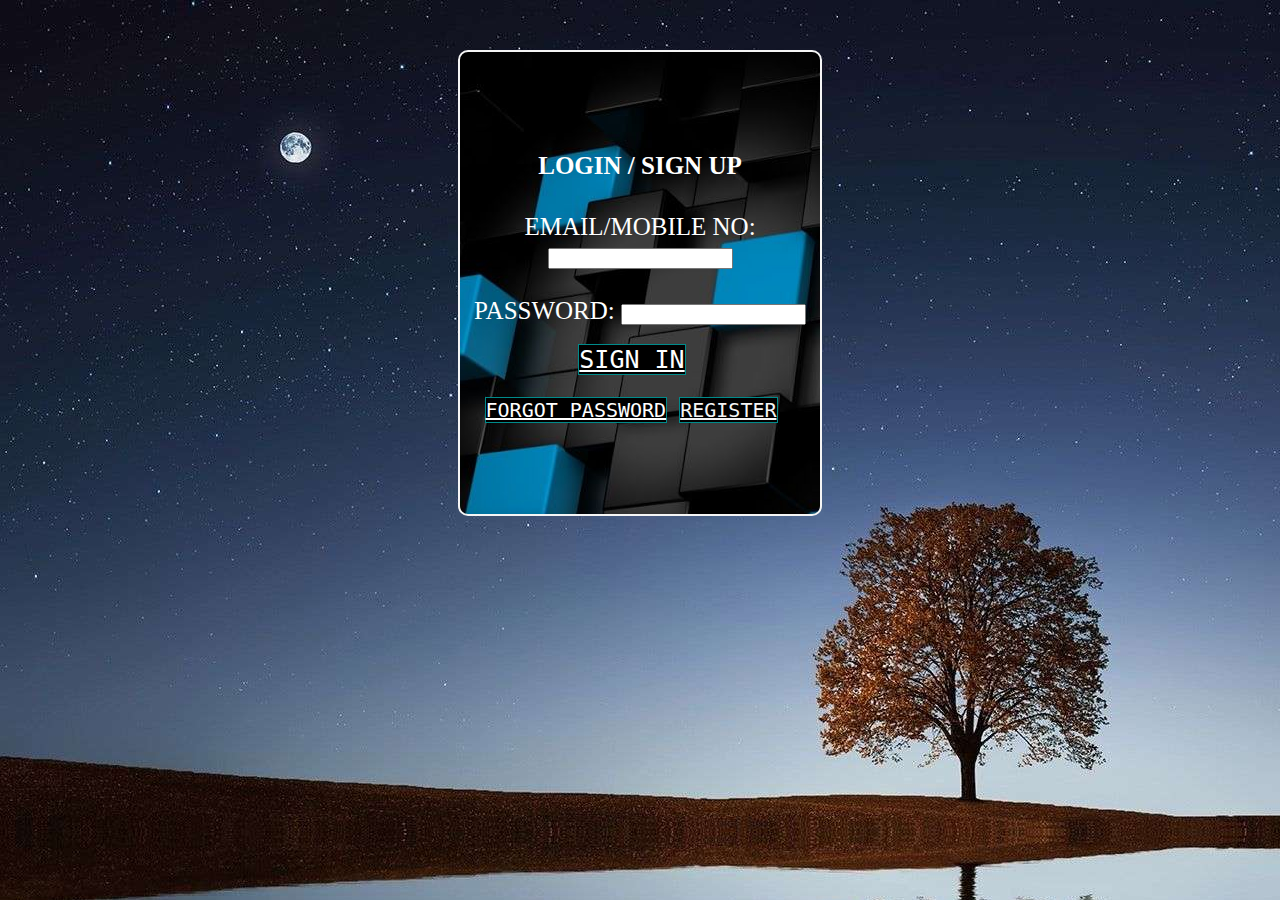
<file: index.html>
<!DOCTYPE html>
<html>
<head>
	<meta charset="utf-8">
	<meta name="viewport" content="width=device-width, initial-scale=1">
	<title>Sign in</title>
	<link rel="stylesheet" type="text/css" href="style.css">
</head>
<body id="index">
  <div id="div1">
  	<div id="signin">
  	<form >
  		<h4 id="head">LOGIN / SIGN UP </h4> 
  		<div id="div2">
  		EMAIL/MOBILE NO: <input type="Name" name="Username" required>
  		<br>
  		<br>
  		PASSWORD: <input type="Password" name="Password" required>
  		<br>
</div>
<div class="button">
  		<pre>
<a  class="sn" id="sgn" href="home.html">SIGN IN</a> 

  <a class="sn" href="forgot.html">FORGOT PASSWORD</a> <a id="rstr" class="snt" href="signup.html">REGISTER</a> 

                                                        
 </div>
      </pre>
  	</form>
  </div>
</body>
</html>
</file>
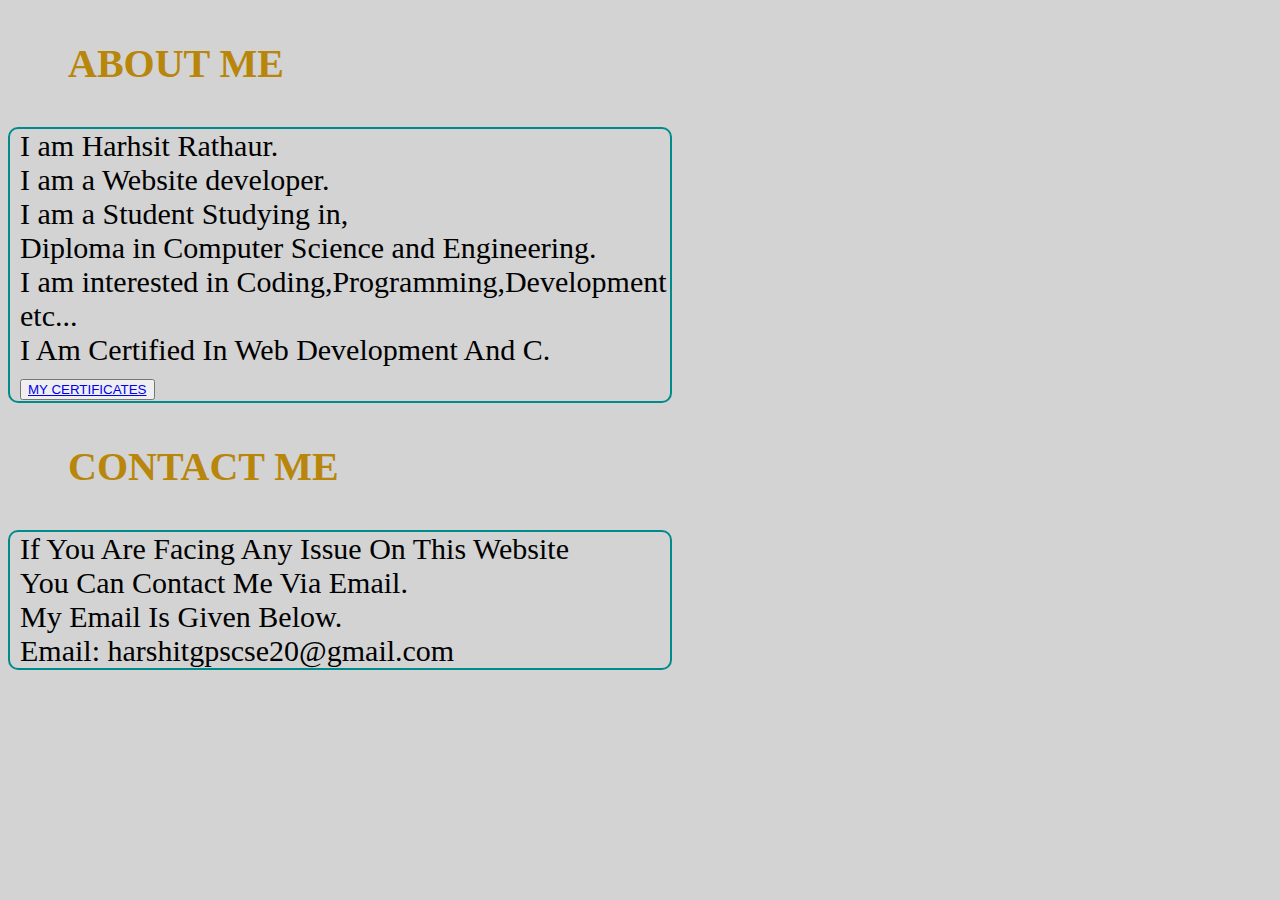
<file: about.html>
<!DOCTYPE html>
<html>
<head>
	<meta charset="utf-8">
	<meta name="viewport" content="width=device-width, initial-scale=1">
	<title>About</title>
	<link rel="stylesheet" type="text/css" href="style.css">
</head>
<body>
 <body id="contact">
    <h3 class="ME">ABOUT ME</h3>
    <p class="abtme">I am Harhsit Rathaur. <br>
    I am a Website developer.<br>
    I am a Student Studying in, <br>
   Diploma in Computer Science and Engineering. <br>
   I am interested in Coding,Programming,Development etc...<br> I Am Certified In Web Development And C.<br>
   <a href="https://drive.google.com/drive/u/0/folders/1a1yKY7sCiJfp6fB4z6FqiHYy8t7AEbnw"><button id="Certified">MY CERTIFICATES</a></button></a> </p>
   <h3 class="ME">CONTACT ME</h3>
   <p class="abtme">If You Are Facing Any Issue On This Website <br> You Can Contact Me Via Email. <br> My Email Is Given Below. <br> Email: harshitgpscse20@gmail.com</p>

</body>
</html>
</file>
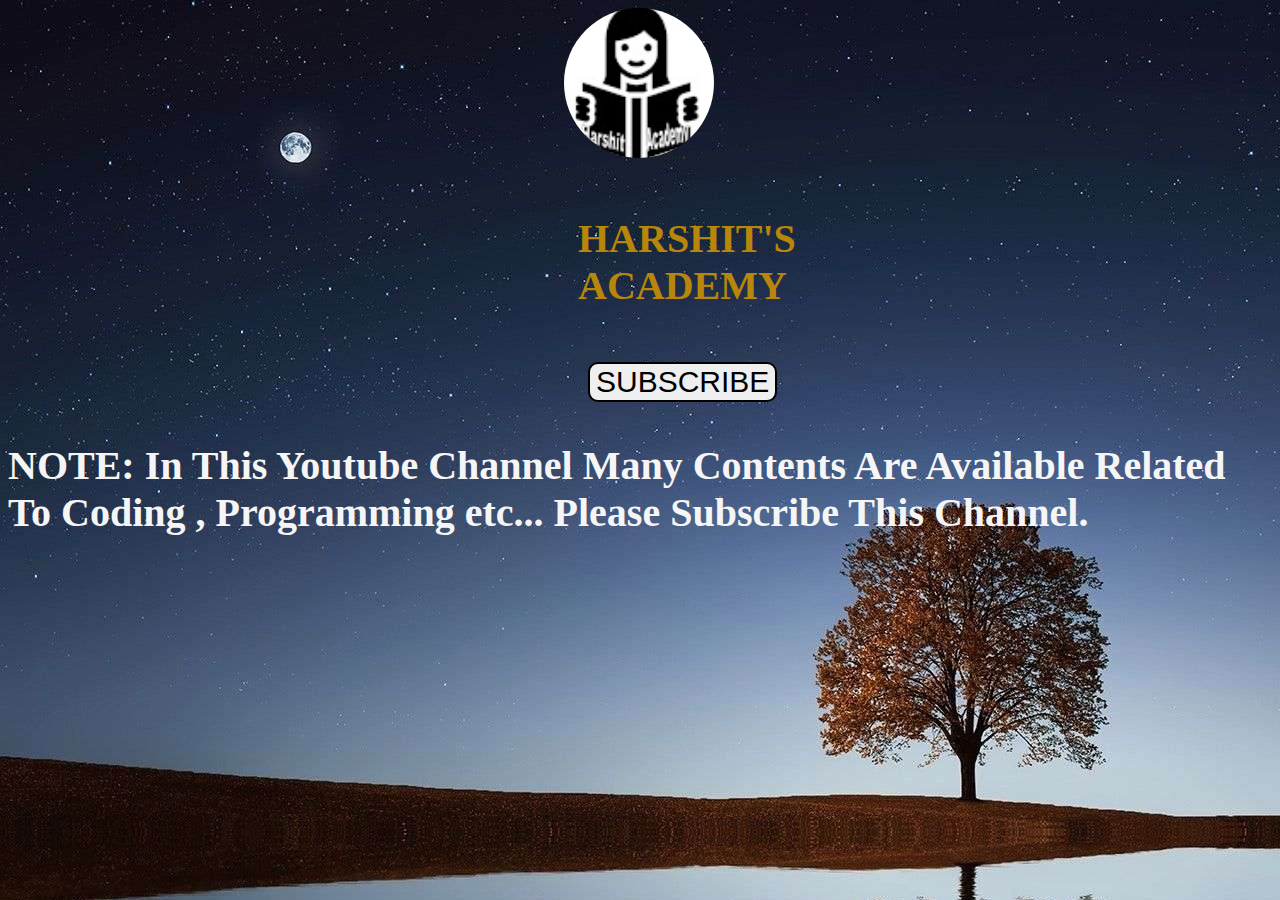
<file: channel.html>
<!DOCTYPE html>
<html>
<head>
	<meta charset="utf-8">
	<meta name="viewport" content="width=device-width, initial-scale=1">
	<title>Channels</title>
	<link rel="stylesheet" type="text/css" href="style.css">
</head>
<body id="index">
	<img id="img1" src="channel_logo.jpg">
	<h4 id="cnm" class="ME">HARSHIT'S <br> ACADEMY</h4>
	<a  href="https://www.youtube.com/channel/UC9RFKyJ1avIvr5bn8jgqgPw/featured"><button id="img2">SUBSCRIBE</button></a>
	<h3 id="note">NOTE: In This Youtube Channel Many Contents Are Available Related To Coding , Programming etc... Please Subscribe This Channel.</h4>
     
</body>
</html>
</file>
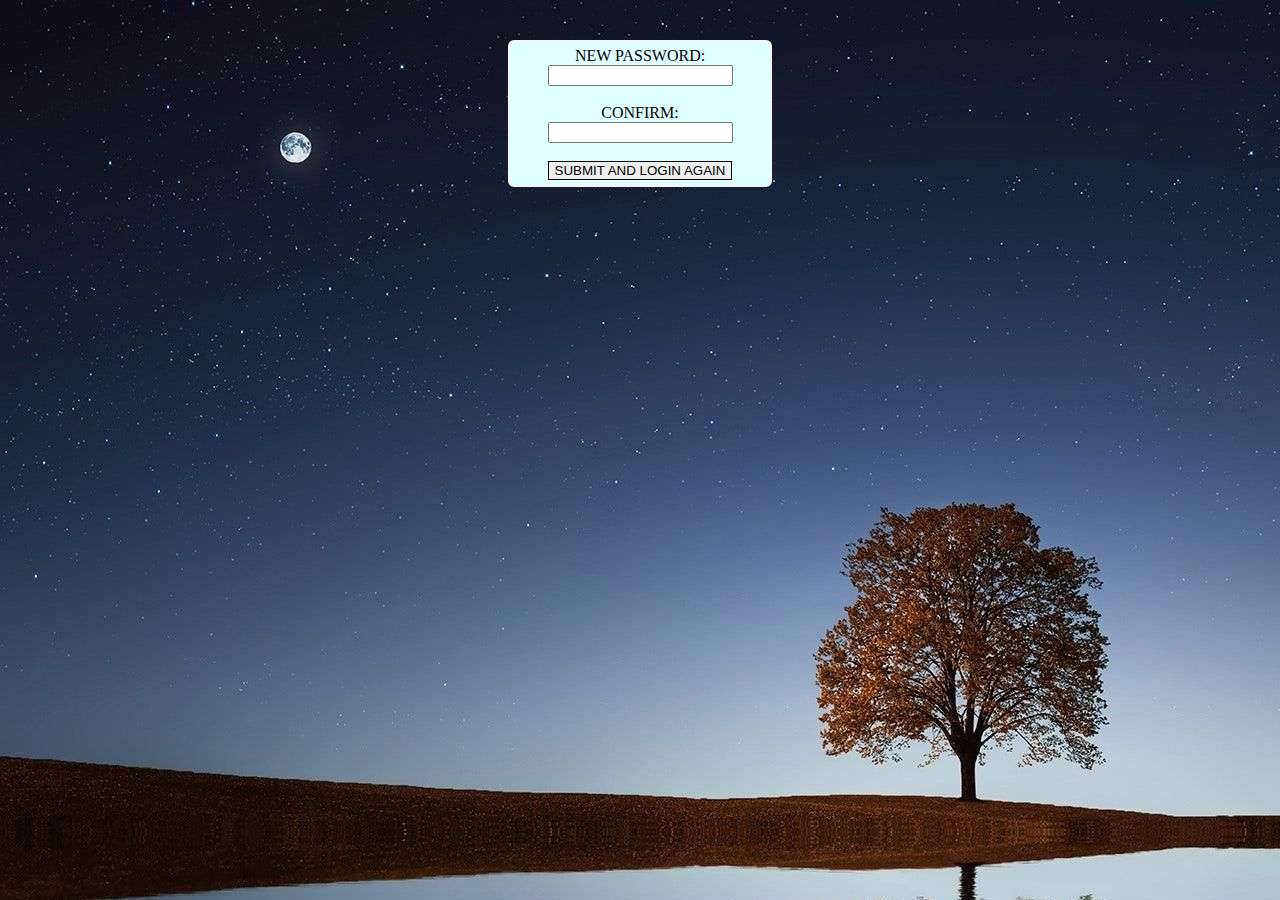
<file: createpass.html>
<!DOCTYPE html>
<html>
<head>
	<meta charset="utf-8">
	<meta name="viewport" content="width=device-width, initial-scale=1">
	<title>Create Password</title>
	<link rel="stylesheet" type="text/css" href="style.css">
</head>
<body id="index">
	<div>
		<form  id="forgot">
			NEW PASSWORD: <input type="Password" name="" required>
			<br>
			<br>
			CONFIRM: <input type="Password" name="" required>
			<br>
			<br>
			<a href="index.html"><button id="ft">SUBMIT AND LOGIN AGAIN</button></a>
		</form>
	</div>

</body>
</html>
</file>
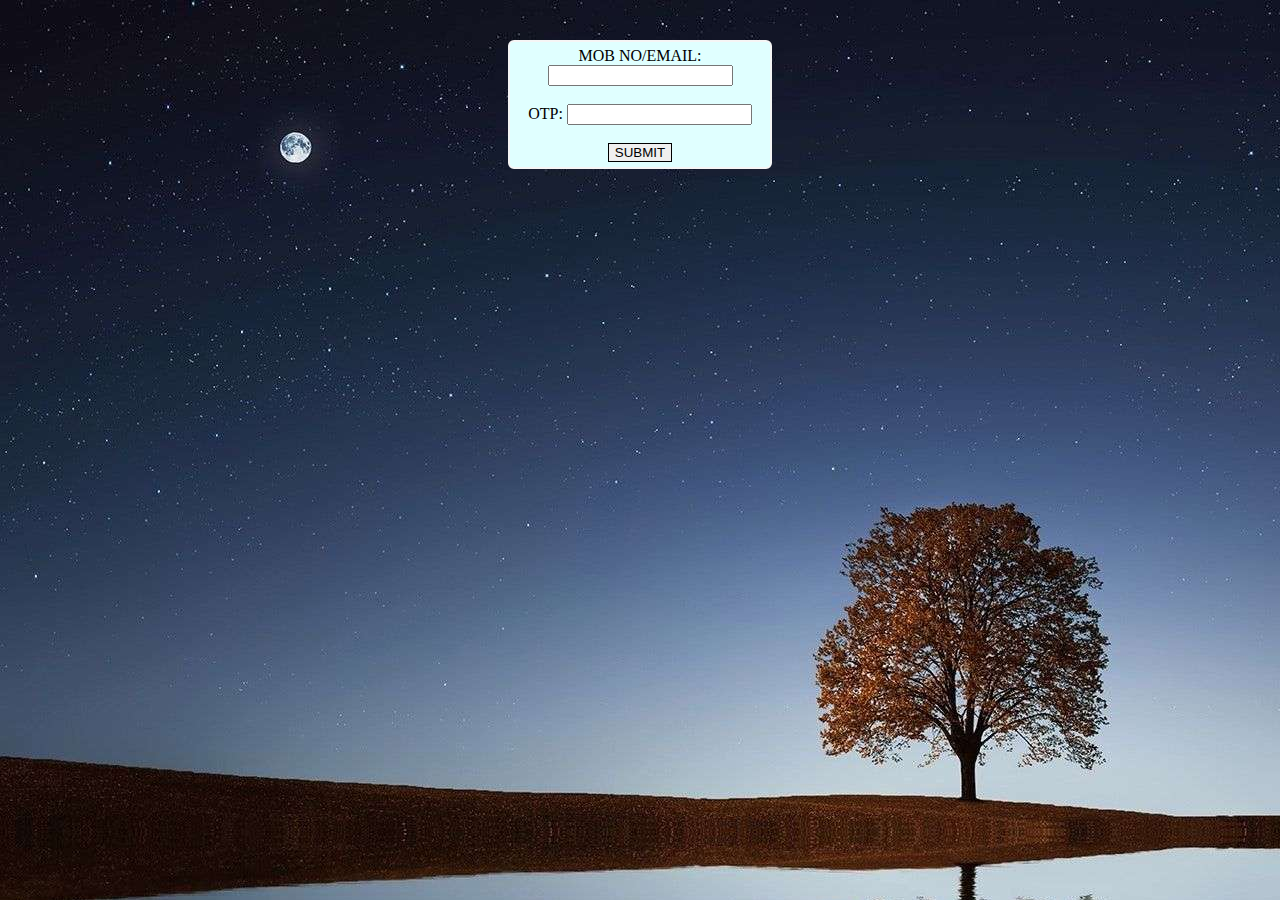
<file: forgot.html>
<!DOCTYPE html>
<html>
<head>
	<meta charset="utf-8">
	<meta name="viewport" content="width=device-width, initial-scale=1">
	<title>Forgot</title>
	<link rel="stylesheet" type="text/css" href="style.css">
</head>
<body id="index">
    <div>
    	<form id="forgot">
    	  MOB NO/EMAIL: <input type="email" name="" required>
    	  <br>
    	  <br>
    	  OTP: <input type="OTP" name="" required>
    	  <br>
    	  <br>
    	  <a href="createpass.html"><button id="ft">SUBMIT</button></a><br>

    	</form>
    </div>
</body>
</html>
</file>
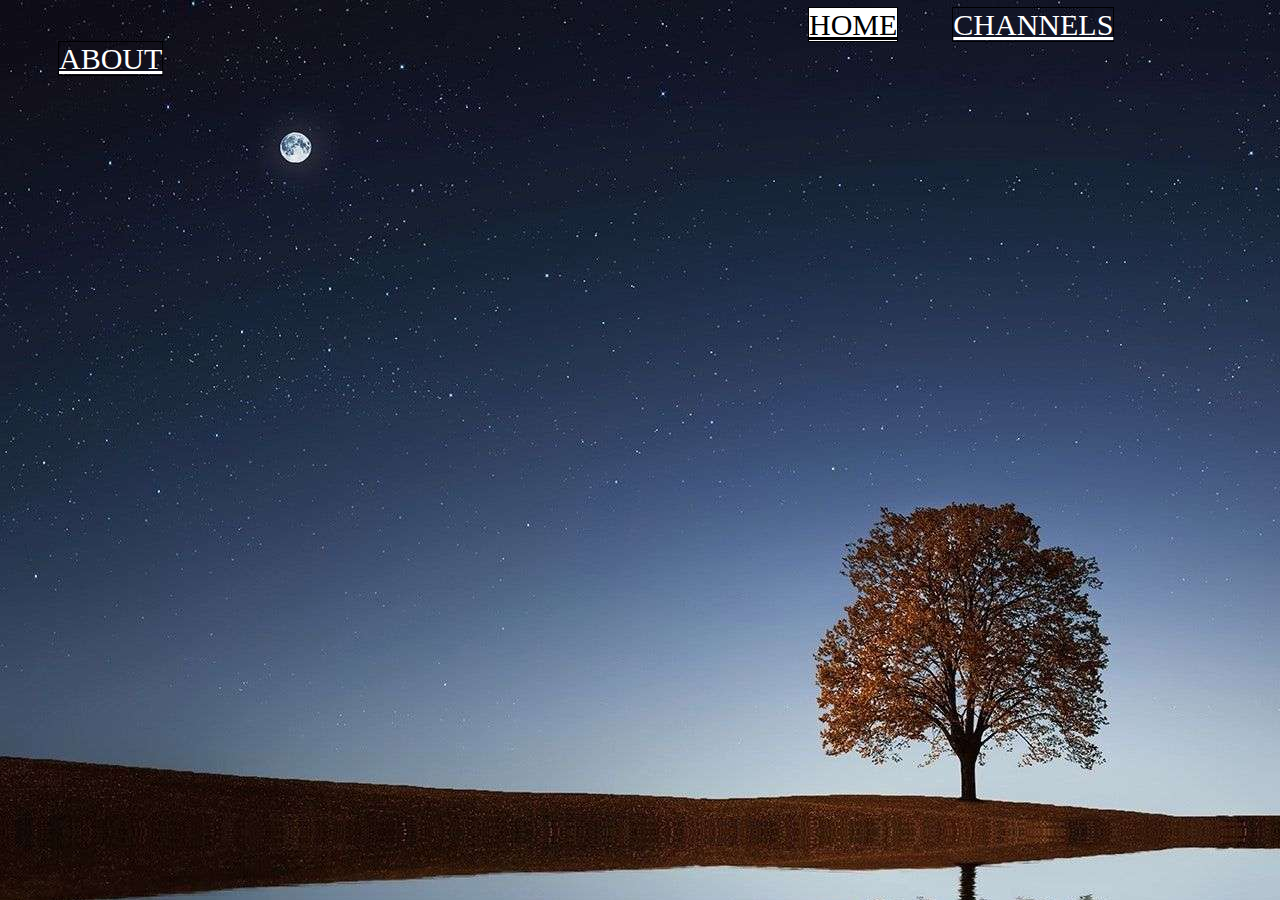
<file: home.html>
<!DOCTYPE html>
<html>
<head>
	<meta charset="utf-8">
	<meta name="viewport" content="width=device-width, initial-scale=1">
	<title>Home</title>
	<link rel="stylesheet" type="text/css" href="style.css">
</head>
<body id="index">
 <a class="header" href="#">HOME</a>
  <a class="btn" href="channel.html">CHANNELS</a>
  <a class="btn" href="about.html">ABOUT</a>
</body>
</html>
</file>
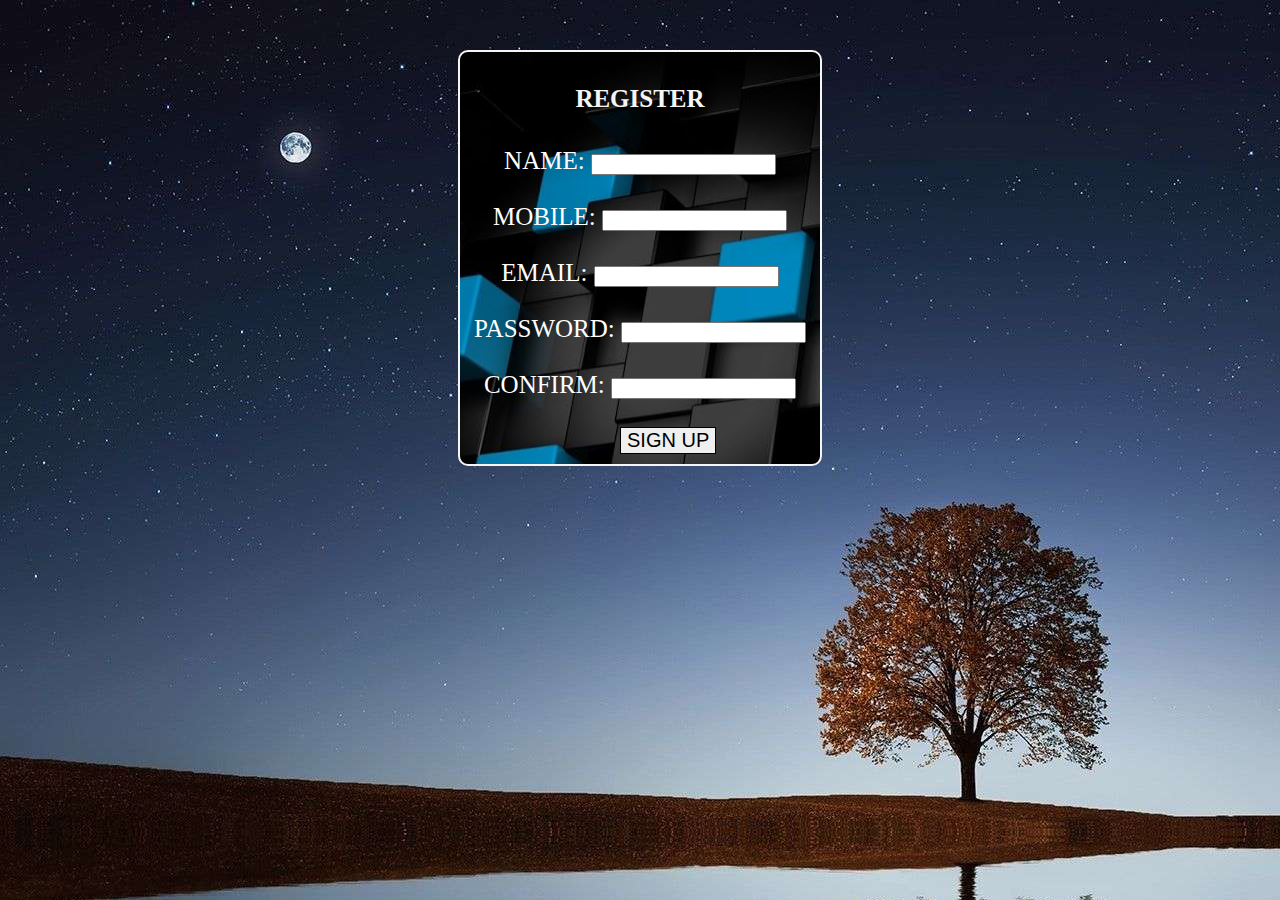
<file: signup.html>
<!DOCTYPE html>
<html>
<head>
	<meta charset="utf-8">
	<meta name="viewport" content="width=device-width, initial-scale=1">
	<title>Sign up</title>
	<link rel="stylesheet" type="text/css" href="style.css">
</head>
<body id="index">
    <form id="signin">
    	<div  id="div2">
    		<h4 id="rstrr">REGISTER </h4>
    	NAME: <input type="name" name="" required>
    	<br>
    	<br>
    	MOBILE: <input type="number" name="" required>
    	<br>
    	<br>
    	EMAIL: <input type="email" name="" required>
    	<br>
    	<br>
    	PASSWORD: <input type="Password" name="" required>
    	<br>
    	<br>
    	CONFIRM: <input type="Password" name="" required>
    	<br>
    	<br>
    	</div>
    	<a href="home.html"><button id="sup">SIGN UP</button></a>
    </form>
</body>
</html>
</file>
<file: style.css>
#index{
  background-image: url(bg_img.jpg);
  background-repeat: no-repeat;
}
.header{
	margin-left: 800px;
    border: 1px solid black;
    font-size: 30px;
	color: white;
	background-color: white;
	color: black;
}
.btn{
	color: white;
	font-size: 30px;
	margin-left: 50px;
	border: 1px solid black;
}
.btn:hover{
	color: black;
	background-color: white;
	cursor: pointer;
}
#head{
	font-size: 25px;
	text-align: center;
	color: white;
	margin-top: 100px;
}
#signin{
	font-size: 20px;
	font color: white;
	border: 2px solid whitesmoke;
	margin-top: 50px;
	margin-left: 450px;
	margin-right: 450px;
  background-image: url(bgimg.jpg);
  border-collapse: !important;
  border-radius: 10px;

}
#div1{
	text-align: center;

}
#div2{
	color: white;
}
.button{
	font size: 10px;
}
.sn{
	color: white;
	background-color: black;
	border: 1px solid darkcyan;
	border-collapse: !important;
}
#sgn{
	font-size: 25px;
	margin-right: 4px;
}
#rstr{
	background-color: black;
	margin-right: 30px;
	border: 1px solid darkcyan;
    color: whitesmoke;
	font-size: 20px;
	border-collapse: !important;
}
.sn:hover, .snt:hover{
	background-color: white;
	color: black;
}
#rstr:hover{
	background-color: white;
	color: black;
}
#ft:hover{
	background-color: white;
	color: black;
}
#forgot{
	 text-align: center;
	 border: 2px solid whitesmoke;
	 margin-top: 40px;
	 margin-left: 500px;
	 margin-right: 500px;
	 background-color: lightcyan;
	 padding-top: 5px;
	 font-size: 20	px;
	 border-radius: 6px;
	 border-collapse: !important;
}
#ft{
	margin-bottom: 5px;
	border: 1px solid black;
	border-collapse: !important;
}
#div2{
	font-size: 25px;
	text-align: center;
	margin-top: 20px;

}
#sup{
	margin-left: 160px;
	margin-bottom: 10px;
	font-size: 20px;
	border: 1px solid black;
}
#sup:hover{
	color: black;
	background-color: whitesmoke;
	cursor: pointer;
}
#rstrr{
	color: whitesmoke;
}
#certified:hover{
      color: white;
    background-color: grey;
}
#contact{
    background-color: lightgrey;
}
.ME{
    margin-left:60px;
    color: darkgoldenrod;
    font-size: 40px;
    font-style: bold;
}
.abtme{
    font-size: 30px;
    border: 2px solid darkcyan;
    margin-right: 600px;
    padding-left: 10px;
    border-radius: 10px;
}
#img1{
	width: 150px;
	margin-left:44%;
	border-radius: 50%;
}
#cnm{
	margin-left: 570px;
}
#img2{
	font-size: 30px;
	margin-left: 580px;
	border: 2px solid black;
	border-radius: 10px;
}
#img2:hover{
	background-color: grey;
	color: white;
}
#note{
	font-size: 40px;
	color: whitesmoke;
}
</file>
